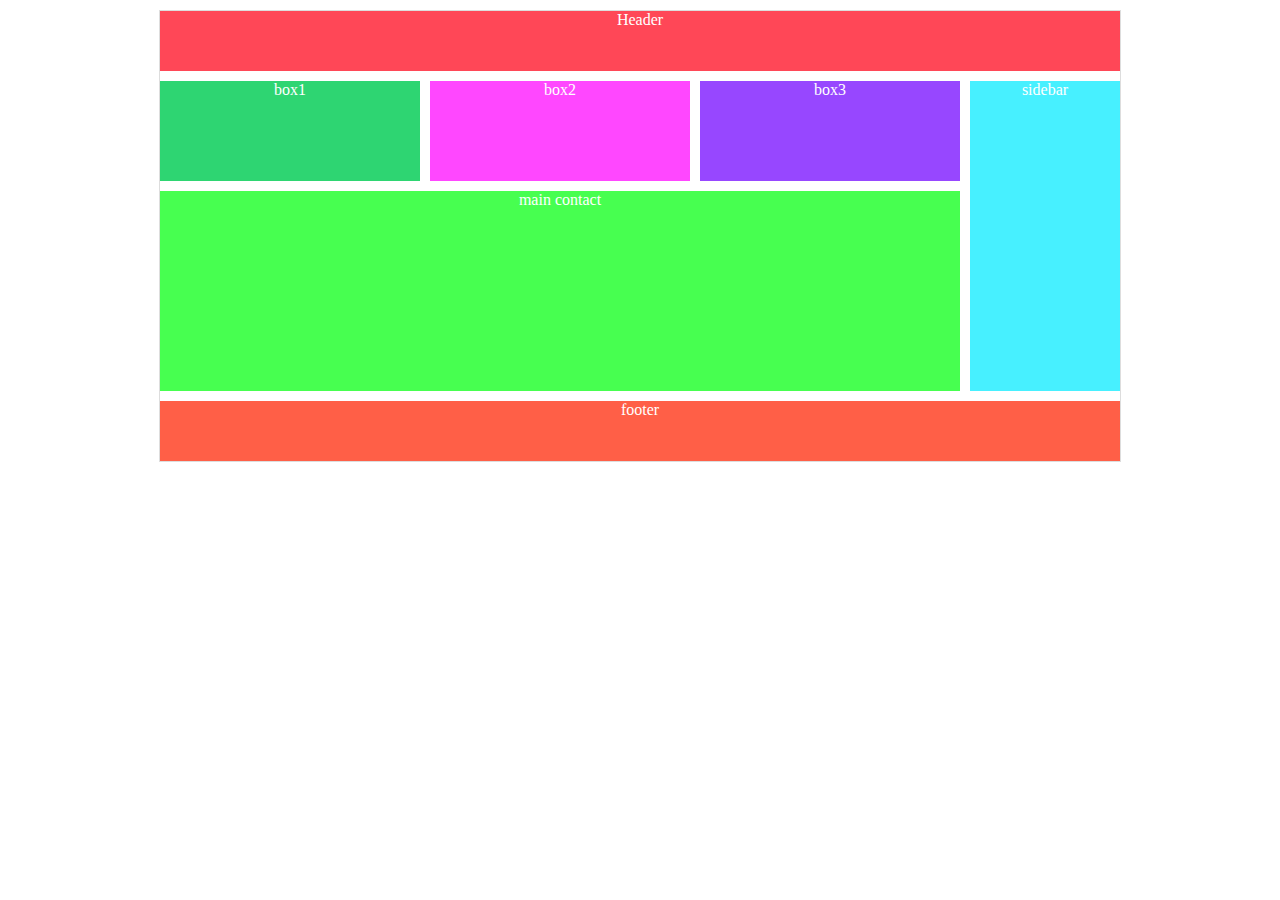
<file: html-1/index.html>
<!DOCTYPE html>
<html lang="en">
<head>
    <meta charset="UTF-8">
    <meta name="viewport" content="width=device-width, initial-scale=1.0">
    <link rel="stylesheet" href="main.css">
    <title>Document</title>
</head>
<body>
   <main>
    <div class="div1">Header</div>
    <div class="div2">box1</div>
    <div class="div3">box2</div>
    <div class="div4">box3</div>
    <div class="div5">sidebar</div>
    <div class="div6">main contact</div>
    <div class="div7">footer</div>

   </main>
</body>
</html>
</file>
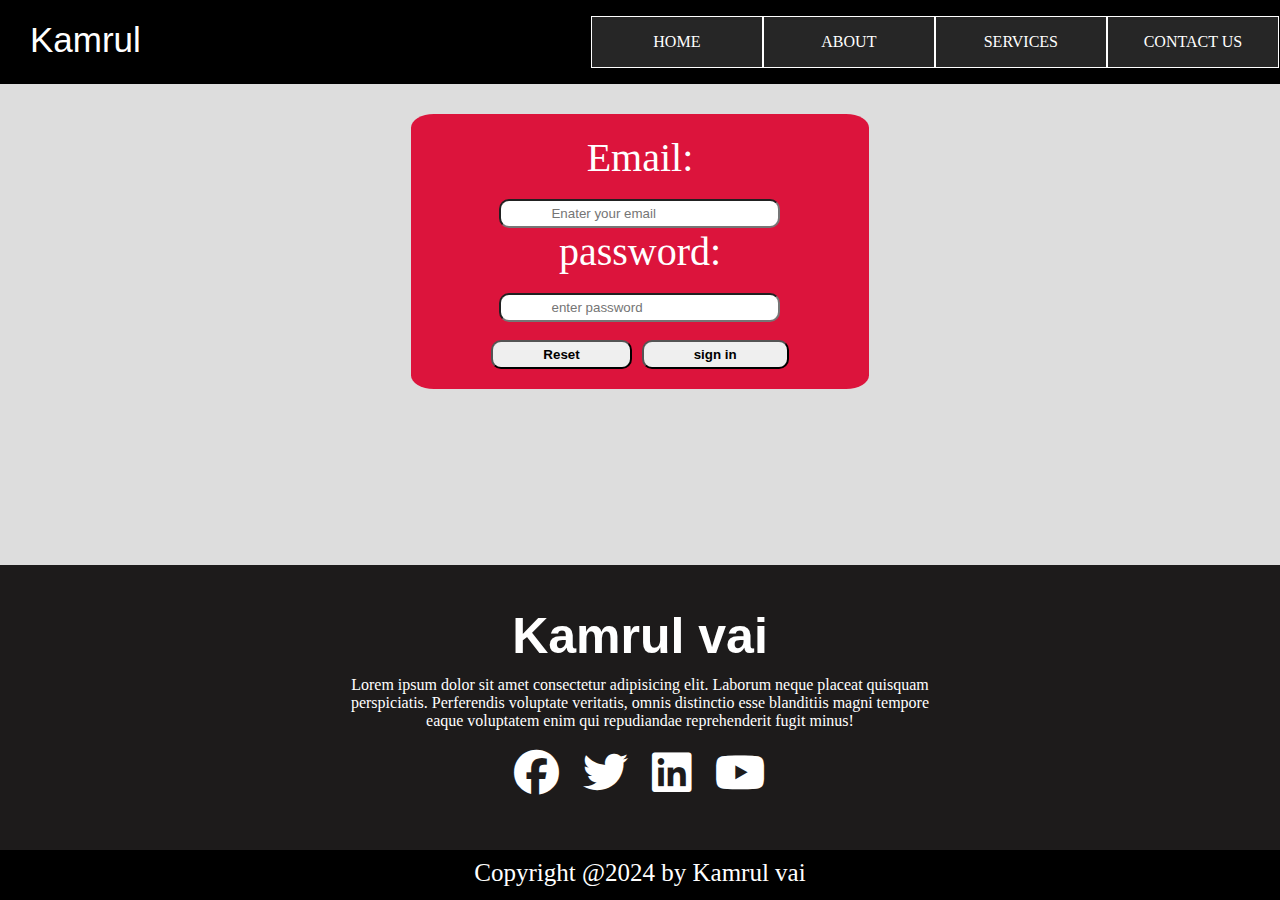
<file: html-2/index.html>
<!DOCTYPE html>
<html lang="en">
<head>
    <meta charset="UTF-8">
    <link rel="stylesheet" href="main.css">
    <meta name="viewport" content="width=device-width, initial-scale=1.0">
   <link rel="stylesheet" href=" https://cdnjs.cloudflare.com/ajax/libs/font-awesome/6.5.2/css/all.min.css">
    <title>Document</title>

</head>
<body>
    <!-- header start -->
    <header class="header">
        <div class="logo">
            Kamrul
        </div>
        <div class="nav">
            <ul>
                <li><a href="#">Home</a></li>
                <li><a href="#">About</a></li>
                <li><a href="#">Services</a>
                    <ul>
                        <li>Graphics</li>
                        <li>web desgine</li>
                        <li>web development</li>
                    </ul>
                    </li>
                <li><a href="#">Contact us</a></li>
            </ul>
        </div>
    </header>
    <!-- header end -->
    <!-- form start -->
    <div class="form1">
        <form action="">
            Email: <br>
            <input type="email" name="userName" id="email" required placeholder="Enater your email"><br>
            password: <br>
            <input type="password" name="password" id="pass" required placeholder="enter password"><br>
            <input type="button" value="Reset" class="btn"> 
            <input type="button" value="sign in"class="btn"> 

        </form>
    </div>
    <!-- form end -->
    <!-- footer start -->
    <footer>
        <div class="name">
            <h2>Kamrul vai</h2>
        </div>
        <div class="lorem">
            <p>Lorem ipsum dolor sit amet consectetur adipisicing elit. Laborum neque placeat quisquam perspiciatis. Perferendis voluptate veritatis, omnis distinctio esse blanditiis magni tempore eaque voluptatem enim qui repudiandae reprehenderit fugit minus!</p>
          
        </div>
        <div class="icon">
            <i class="fa-brands fa-facebook"></i>
            <i class="fa-brands fa-twitter"></i>
            <i class="fa-brands fa-linkedin"></i>
            <i class="fa-brands fa-youtube"></i>
        </div>
        <div class="copy">
           <p> Copyright @2024 by Kamrul vai</p>
        </div>
    </footer>
    <!-- footer end -->
</body>
</html>
</file>
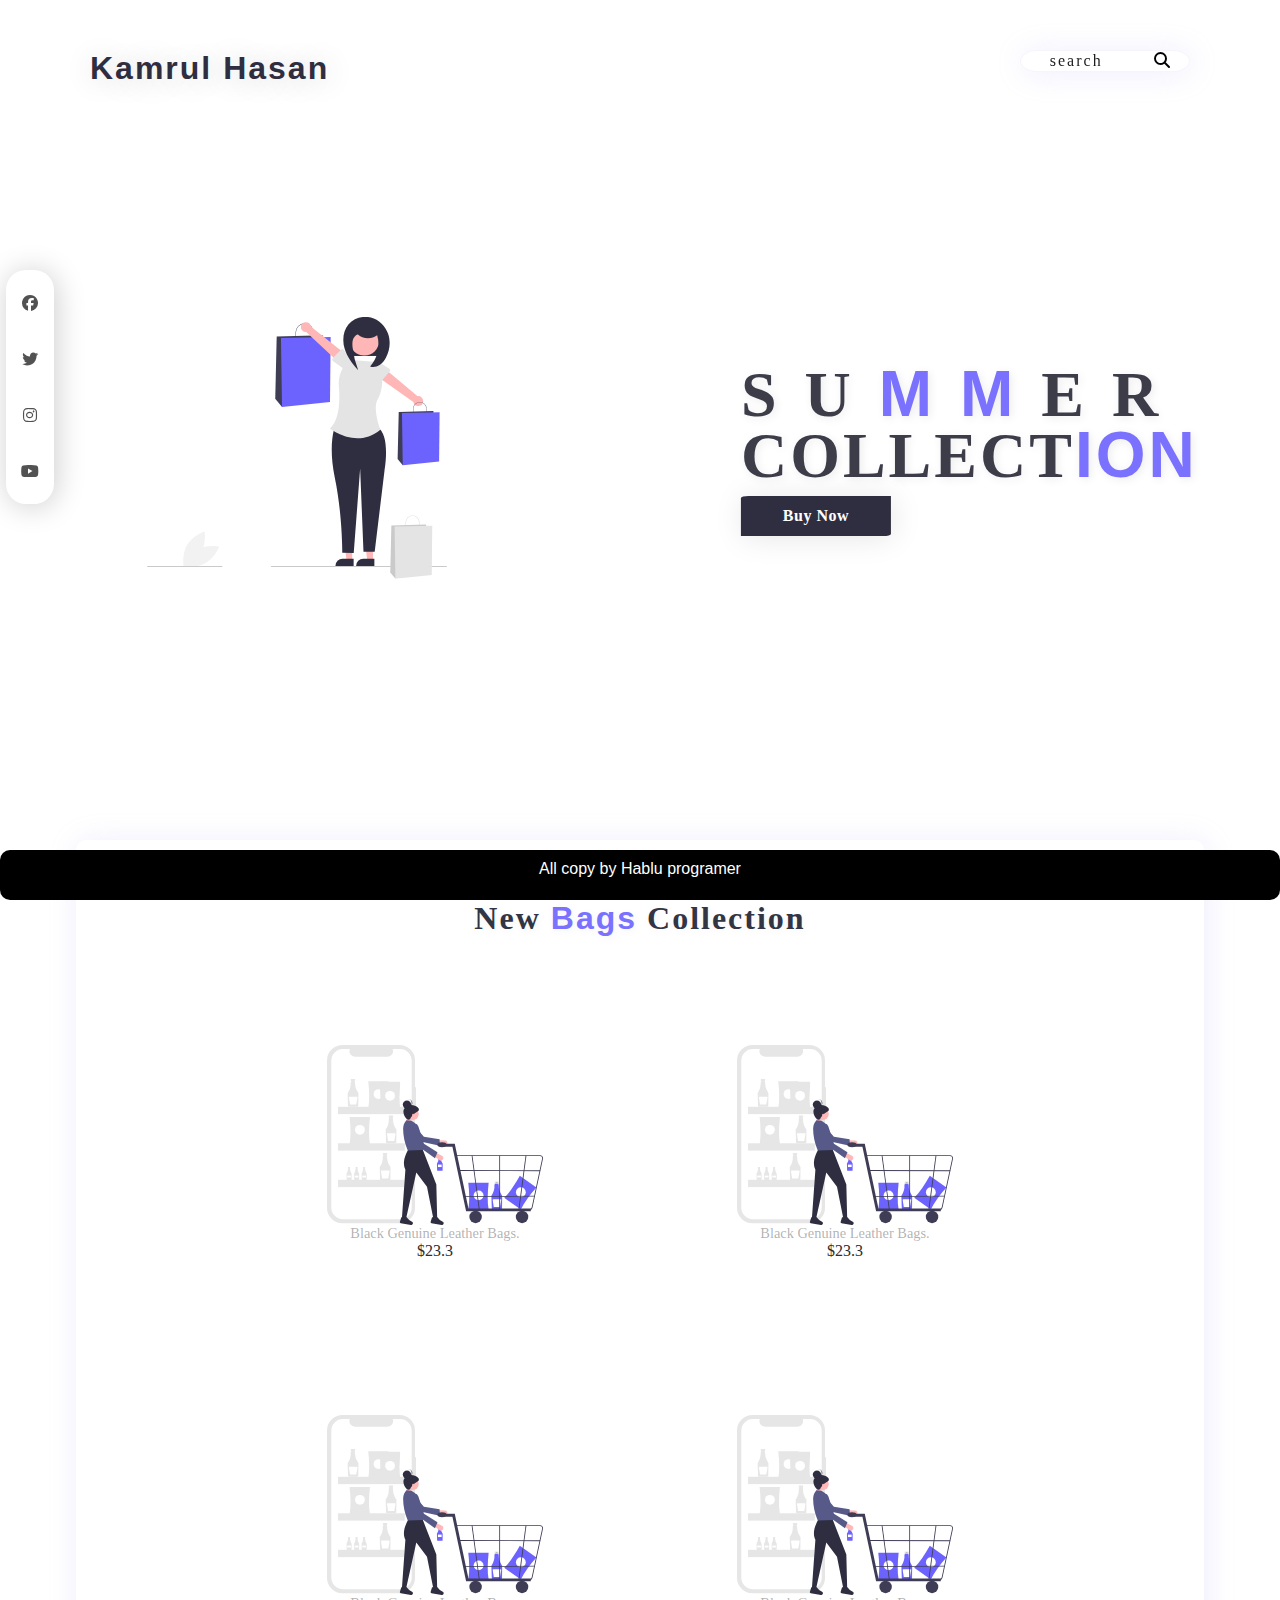
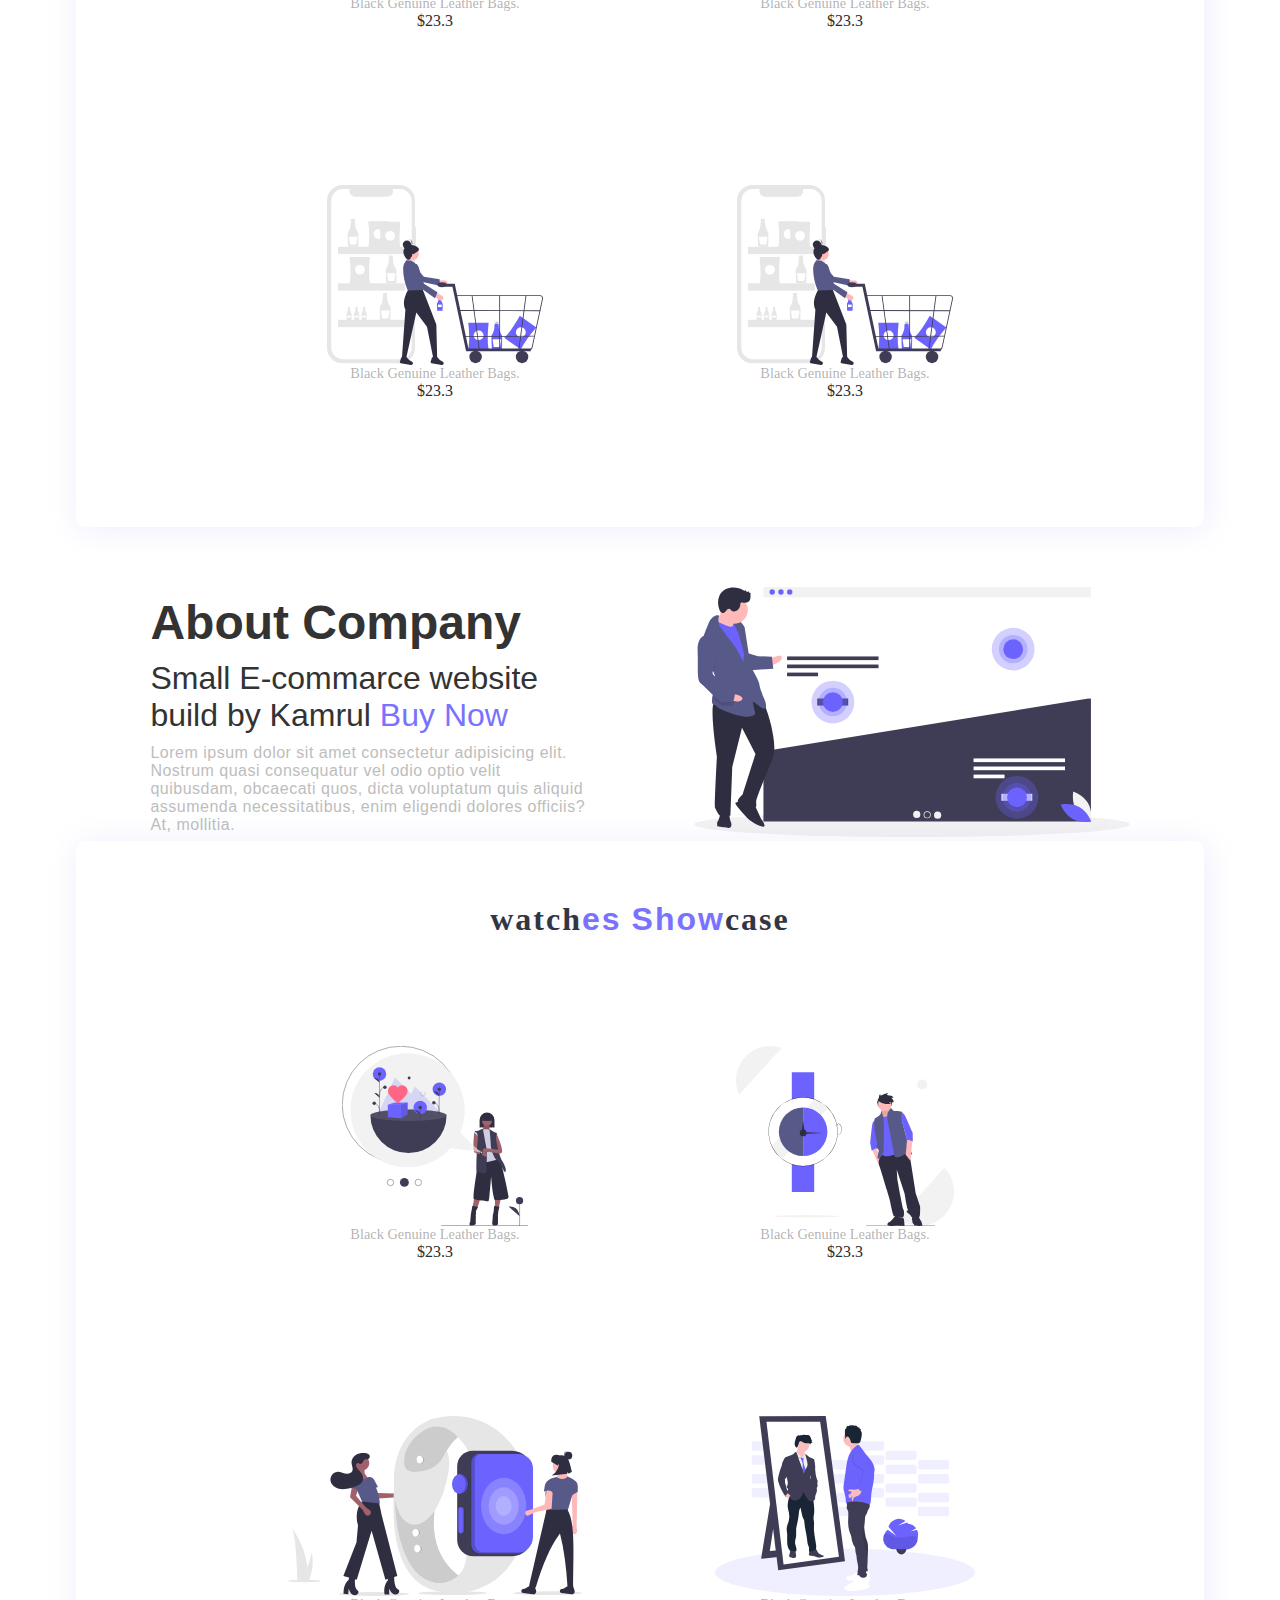
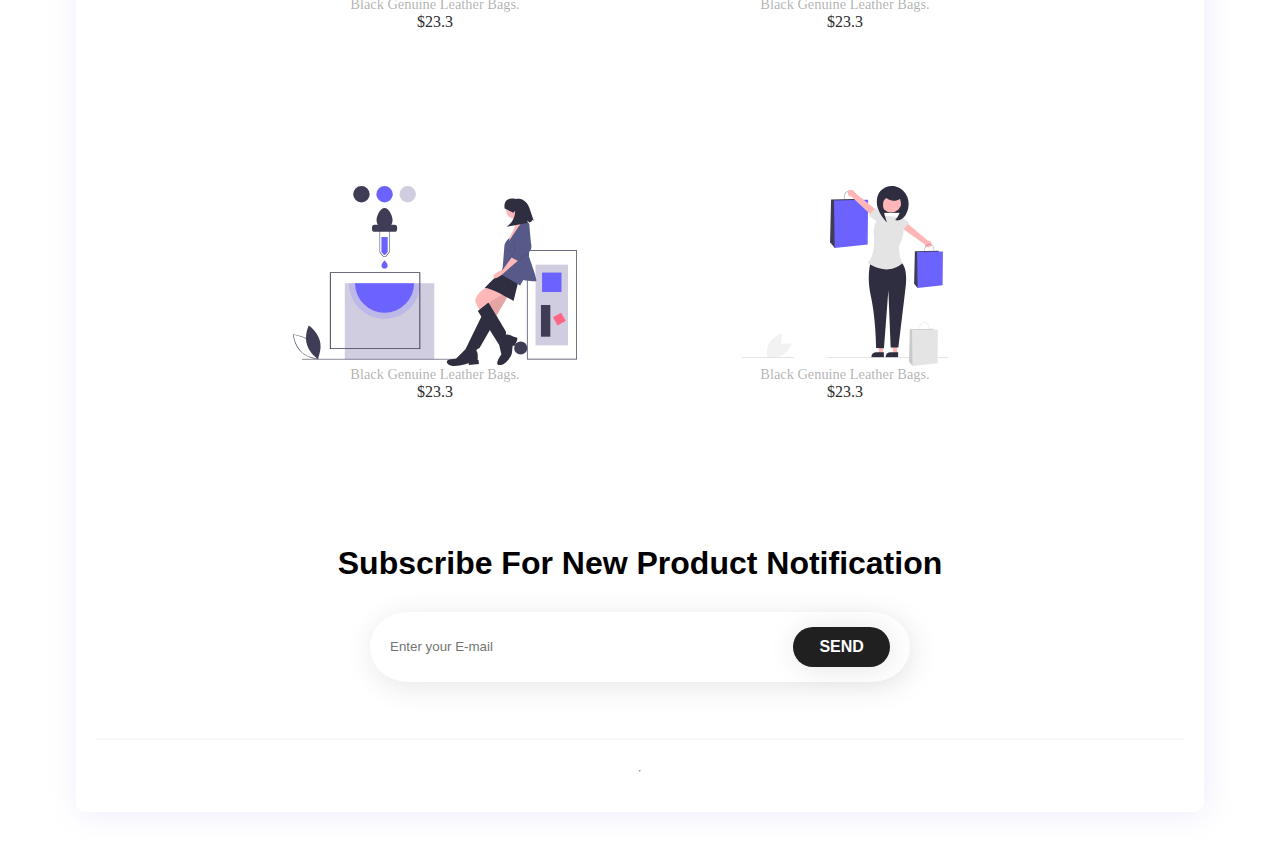
<file: project1/index.html>
<!DOCTYPE html>
<html lang="en">
<head>
    <meta charset="UTF-8">
    <meta name="viewport" content="width=device-width, initial-scale=1.0"> 
    <link rel="stylesheet" href=" https://cdnjs.cloudflare.com/ajax/libs/font-awesome/6.5.2/css/all.min.css">
    <link rel="stylesheet" href="css/style.css">
    <title>Document</title>
</head>
<body>
    <div class="header">
        <div class="logo">
            <a href="#">Kamrul Hasan</a>
        </div>
        <div class="searchArea">
           <div class="searchbox">
                <input type="text" placeholder="search">
                <i class="fas fa-search"></i>
           </div>

        </div>
        <div class="section1">
            <img src="img/1.svg" alt="">
        </div>
        <div class="section1button">
            <h1>SU<span>MM</span>ER</h1>
            <h2>COLLECT<span>ION</span></h2>
            <button class="btn">Buy Now</button>
        </div>
        <div class="iconArea">
            <a href="#"><i class="fab fa-facebook"></i></a>
            <a href="#"><i class="fab fa-twitter"></i></a>
            <a href="#"><i class="fab fa-instagram"></i></a>
            <a href="#"><i class="fab fa-youtube"></i></a>
        </div>
    </div>
    <section class="production">
        <h3>New <span>Bags</span> Collection</h3>

        <div class="product">
            <div class="productBox">
                <img src="img/6.svg" alt="">
                <p>Black Genuine Leather Bags.</p>
                <a href="">$23.3</a>
                <a href="" class="BuyBtn">Add to cut</a>
            </div>
            <div class="productBox">
                <img src="img/6.svg" alt="">
                <p>Black Genuine Leather Bags.</p>
                <a href="">$23.3</a>
                <a href="" class="BuyBtn">Add to cut</a>
            </div>
            <div class="productBox">
                <img src="img/6.svg" alt="">
                <p>Black Genuine Leather Bags.</p>
                <a href="">$23.3</a>
                <a href="" class="BuyBtn">Add to cut</a>
            </div>
            <div class="productBox">
                <img src="img/6.svg" alt="">
                <p>Black Genuine Leather Bags.</p>
                <a href="">$23.3</a>
                <a href="" class="BuyBtn">Add to cut</a>
            </div>
            <div class="productBox">
                <img src="img/6.svg" alt="">
                <p>Black Genuine Leather Bags.</p>
                <a href="">$23.3</a>
                <a href="" class="BuyBtn">Add to cut</a>
            </div>
            <div class="productBox">
                <img src="img/6.svg" alt="">
                <p>Black Genuine Leather Bags.</p>
                <a href="">$23.3</a>
                <a href="" class="BuyBtn">Add to cut</a>
            </div>

        </div>
        
    </section>
    <section class="about">
        <div class="aboutBox">
            <h1>About Company</h1>
            <h4>Small E-commarce website build by Kamrul <span>Buy Now</span></h4>
            <p>
                 Lorem ipsum dolor sit amet consectetur adipisicing elit. Nostrum quasi consequatur vel odio optio velit quibusdam, obcaecati quos, dicta voluptatum quis aliquid assumenda necessitatibus, enim eligendi dolores officiis? At, mollitia.
            </p>
        </div>
        <div class="aboutBox">
            <img src="img/4.svg" alt="">
        </div>
    </section>
    <section class="production">
        <h3>watch<span>es</span> <span>Show</span>case</h3>

        <div class="product">
            <div class="productBox">
                <img src="img/7.svg" alt="">
                <p>Black Genuine Leather Bags.</p>
                <a href="">$23.3</a>
                <a href="" class="BuyBtn">Add to cut</a>
            </div>
            <div class="productBox">
                <img src="img/5.svg" alt="">
                <p>Black Genuine Leather Bags.</p>
                <a href="">$23.3</a>
                <a href="" class="BuyBtn">Add to cut</a>
            </div>
            <div class="productBox">
                <img src="img/8.svg" alt="">
                <p>Black Genuine Leather Bags.</p>
                <a href="">$23.3</a>
                <a href="" class="BuyBtn">Add to cut</a>
            </div>
            <div class="productBox">
                <img src="img/3.svg" alt="">
                <p>Black Genuine Leather Bags.</p>
                <a href="">$23.3</a>
                <a href="" class="BuyBtn">Add to cut</a>
            </div>
            <div class="productBox">
                <img src="img/2.svg" alt="">
                <p>Black Genuine Leather Bags.</p>
                <a href="">$23.3</a>
                <a href="" class="BuyBtn">Add to cut</a>
            </div>
            <div class="productBox">
                <img src="img/1.svg" alt="">
                <p>Black Genuine Leather Bags.</p>
                <a href="">$23.3</a>
                <a href="" class="BuyBtn">Add to cut</a>
            </div>

        </div>
        <section class="notification">
            <h1>Subscribe For New Product Notification</h1>
            <div class="notificationInput">
                <input type="text" placeholder="Enter your E-mail">
                <a href="" class="notificationBtn">Send</a>
            </div>
        </section>
        <hr>

        <footer>
            <p>All copy by Hablu programer</p>
        </footer>
    
</body>
</html>
</file>
<file: html-1/main.css>
*{
    margin: 0;
    padding: 0;
    text-align: center;
}
main{
    width: 75%;
    margin:10px auto;
    border: 1px solid #ddd;
    color: white;
    display: grid;
    grid-template-rows: 60px 100px 200px 60px;
    grid-template-columns: repeat(3, 1fr) 150px;
    grid-gap: 10px;
}
.div1{
    background-color: #ff4757;
    grid-column: 1/-1;
}
.div2{
    background-color: #2ed572;
}
.div3{
    background-color: #ff47ff;
}
.div4{
    background-color: #9747ff;
}
.div5{
    background-color: #47f0ff;
    grid-row: 2/4; grid-column: 4/5;
}
.div6{
    background-color: #47ff50;
    grid-column: 1/4;
}
.div7{
    background-color: #ff5f47;
    grid-column: 1/-1;
}
</file>
<file: html-2/main.css>
body{
    padding: 0;
    margin: 0;
    box-sizing: border-box;
    background-color: #ddd;
}
/* header start */
.header{
    width: 100%;
    background-color: black;
    color: white;
    display: flex;
}
.logo{
    font-family: Arial, Helvetica, sans-serif;
    font-size: 35px;
    font-weight: 75;
    margin-left: 20px;
    margin-top: 10px;
    padding: 10px;
}
.nav{
    display: flex;
    justify-content: center;
    align-items: center;
    padding-left: 400px;
}
.nav ul{
    list-style: none;
}
.nav ul li{
background-color: #262626;
width: 170px;
border: 1px solid #fff;
height: 50px;
line-height: 50px;
text-align: center;
float: left;
color: white;
font-size: 16px;
text-transform: uppercase;
position: relative;

}
.nav ul li a{
    text-decoration: none;
    text-align: center;
    justify-content: center;
    color: white;
}
.nav ul li:hover{
    background-color: crimson;
    transition: all 0.5s;
   
}
.nav ul ul{
    display: none;
}
.nav ul li:hover> ul{
    display: block;
}
/* header end */
/* form start */
.form1{
    background-color: crimson;
    color:#fff;
    text-align:center;
    font-size: 40px;
    margin: 0 auto; 
    width: fit-content;
    height: fit-content;
    padding: 20px 80px;
    margin-top: 30px;
    border-radius: 5%;
    box-shadow: 0 4px 8px 0 rgba(0, 0, 0, 0.2) 0 6px 20px 0 rgba(0, 0, 0, 0.19);
}
.form1 input{
    border-radius: 10px;
    padding: 5px 50px;
}
.btn{
    font-weight: bold;
}
/* form end */ 
/* footer start */
footer{
    position: absolute;
    bottom: 0;
    text-align: center;
    background-color: rgb(29, 27, 27);
    color: #fff;
    width: 100%;
}
.name h2{
    font-family: Arial, Helvetica, sans-serif;
    font-weight: bold;
    font-size: 50px;
}
.lorem p{
    width: 600px;
    text-align: center;
    margin: 0 auto;
    position: relative;
    top: -30px;
}
.icon i{
    font-size: 45px;
    position: relative;
    top: -20px;
    padding: 10px;
}
.copy{
    height: 50px;
    background-color: black;
    width: 100%;
    font-size: 25px;
    line-height: 45px;
}
/* footer end */
</file>
<file: project1/css/style.css>
*{
    margin: 0;
    padding: 0;
    font-family: sans-serif;
}
.header{
    width: 100%;
    height: 100vh;
}
a{
    text-decoration: none;
}
.logo{
    position: absolute;
    left: 90px;
    top: 50px;
}
.logo a{
    text-shadow: 2px 2px 30px rgba(0,0,0,0.2);
    font-weight: bold;
    color: #2f2e41;
    font-size: 2rem;
    letter-spacing: 2px;
}
.searchArea{
    position: fixed;
    right: 90px;
    top: 50px;
    width: 170px;
    height: 45Spx;
    background-color: #ffffff;
    display: flex;
    justify-content: center;
    align-items: center;
    border-radius: 10% 10% 10% 10% / 50% 50% 50% 50%;
    box-shadow: 2px 2px 30px rgba(167, 158, 245, 0.2);
    box-sizing: border-box;
    z-index: 1;
    border: 1px solid rgba(167, 158, 245, 0.1);
}
.searchbox input{
    width: 90px;
    height: 20px;
    border: none;
    outline: none;
    background-color: transparent;
    color: #1F1F1F;
    font-size: 1rem;
    padding: 0px 10px;
}
.searchbox input::placeholder{
    color: #1D1D1D;
    font-weight: 400;
    letter-spacing: 2px;
    font-size: 1rem;
    font-family: poppins;
}
.section1{
    position: absolute;
    left: 15%;
    top: 50%;
    transform: translate(-15%, -50%);
}
.section1 img{
    width: 300px;

}
.section1button{
    position: absolute;
    top: 50%;
    left: 90%;
    transform: translate(-90%, -50%);
}
.section1button h1, h2{
    font-family: Roboto;
    font-weight: bold;
    margin: 0;
    line-height: 60px;
    font-size: 4rem;
    text-shadow: 2px 2px 10px rgba(0,0,0,0.08);
    letter-spacing: 3px;
    color: #3D3D4A;
    text-transform: uppercase;
}
span{
    color: #7A72FF;
}
.section1button h1{
    letter-spacing: 28px;
}
.btn{
    margin-top: 10px;
    width: 150px;
    height: 40px;
    background-color: #2f2e41;
    box-shadow: 2px 2px 30px rgba(0,0,0,0.1);
    border-radius: 5% 0;
    color: #fff;
    display: flex;
    justify-content: center;
    align-items: center;
    font-family: calibri;
    font-weight: 600;
    letter-spacing: 0.5px;
    font-size: 1rem;
    outline: none;
    cursor: pointer;
    border: transparent !important;
}
.btn:hover{
    color: #FFFFFF;
    background-color: #6e64ff;
    transform: all ease 0.5s;
}
.iconArea a{
    display: flex;
    flex-direction: column;
    justify-content: center;
    align-items: center;
    padding: 20px 15px;

}
.iconArea{
    position: fixed;
    top: 30%;
    left: 30px;
    transform: translate(-50%);
    border-radius: 20px;
    background-color: #FFFFFF;
    box-shadow: 2px 2px 30px rgba(0,0,0,0.2);
    padding: 5px 0px;
    z-index: 1;
}
.iconArea a i{
    color: rgba(39,39,39,0.80);
}
.iconArea a:hover .fa-facebook{
    color: #3b5998;
}
.iconArea a:hover .fa-twitter{
    color: #00acee;
}
.iconArea a:hover .fa-instagram{
    color: #3f729b;
}
.iconArea a:hover .fa-youtube{
    color: #ff0000;
}

/* product section */

.production{
    width: 85%;
    background-color: #FFFFFF;
    box-shadow: 2px 2px 30px rgba(167, 158, 245, 0.2);
    display: flex;
    margin: 30px auto;
    flex-direction: column;
    align-items: center;
    padding: 40px 20px;
    margin-top: -60px;
    position: relative;
    background-size: 1000px;
    border-radius: 10px;
}
.production > h3{
    margin: 20px;
    text-shadow: 2px 2px 10px rgba(0,0,0,0.05);
    font-family: myriad pro;
    font-weight: 700;
    letter-spacing: 2px;
    text-align: center;
    font-size: 2rem;
    color: #323543;
}
.product{
    display: flex;
    justify-content: center;
    align-items: center;
    flex-wrap: wrap;
    margin: 10px 0px;
    width: 100%;
}
.productBox{
    width: 350px;
    height: 350px;
    display: flex;
    justify-content: center;
    align-items: center;
    flex-direction: column;
    border-radius: 8px;
    position: relative;
    margin: 10px 30px;
}
.productBox img{
    height: 180px;
}
.productBox p{
    color: #4d4d4d70;
    font-family: myriad pro;
    font-size: 0.9rem;
    letter-spacing: 0.5;
}
.productBox a{
    color: #2c2c2c;
    font-family: poppins;
    font-size: 1rem;
}
.BuyBtn{
    position: absolute;
    width: 140px;
    height: 40px;
    display: flex;
    justify-content: center;
    align-items: center;
    font-family: calibri;
    left: 50%;
    bottom: -20px;
    transform: translateX(-50%);
    border-radius: 15% 15% 15% 15% / 50% 50% 50% 50%;
    background: linear-gradient(120deg, #6b60ec 20%, #a166f4);
    color: #FFFFFF;
    display: none;
    animation: fade 0.2s;
}
.productBox:hover .BuyBtn{
    display: flex;
}
.productBox:hover{
    box-shadow: 2px 2px 30px rgba(0,0,0,0.1);
    background-color: #FFFFFF;
}
.productBox:hover a:last-child{
    color: #ffffff;
    transition: all ease 0.3s;
}
.about{
    display: flex;
    width: 85%;
    margin: 30px auto;
    justify-content: space-around;
    align-items: center;
    padding: 30px;
}
.aboutBox{
    width: 40%;
    font-family: myriad pro;
}
.aboutBox img{
    width: 100%;
    height: 100%;
    object-fit: contain;
}
.aboutBox > h1{
    color: #333333;
    font-weight: 700;
    font-size: 3rem;
    margin-top:0px;
}
.aboutBox h4{
    color: #333333;
    font-weight: 400;
    font-size: 2rem;
    margin-top: 10px;
    margin-bottom: 10px;
}
.aboutBox p{
    font-size: 1rem;
    color: #bdbdbd;
    letter-spacing: 0.5px;
}
.notification{
    width: 100%;
    height: 250px;
    margin-bottom: 30px;
    display: flex;
    flex-direction: column;
    justify-content: center;
    align-items: center;
    border-bottom: 2px solid rgba(0,0,0,0.03);
}
.notification h3{
    font-size: 2rem;
    color: rgb(56,56,56);
}
.notificationInput{
    width: 500px;
    background-color: #fff;
    border-radius: 7% 7% 7% 7% / 50% 50% 50% 50%;
    height: 60px;
    display: flex;
    justify-content: center;
    align-items: center;
    padding: 5px 20px;
    box-shadow: 2px 5px 30px rgba(0,0,0,0.1);
    margin-top: 30px;
}
.notificationInput input{
    width: 100%;
    height: 40px;
    border: none;
    outline: none;
    background-color: transparent;
}
.notificationBtn{
    width: 120px;
    height: 40px;
    background-color: #202020;
    border-radius: 20px;
    color: #fff;
    display: flex;
    justify-content: center;
    align-items: center;
    text-transform: uppercase;
    font-weight: bold;
    box-shadow: 2px 2px 30px rgba(0,0,0,0.1);
    font-size: 1rem;
}
.notificationBtn:hover{
    background-color: #6b60ec;
    transition: all ease 0.5s;
}
footer{
    width: 100%;
    background-color: black !important;
    height: 50px;
    position: fixed;
    bottom: 0;
    border-radius: 10px;
}
footer p{
    margin-top: 10px;
    text-align: center;
    color: #fff;
}
</file>
